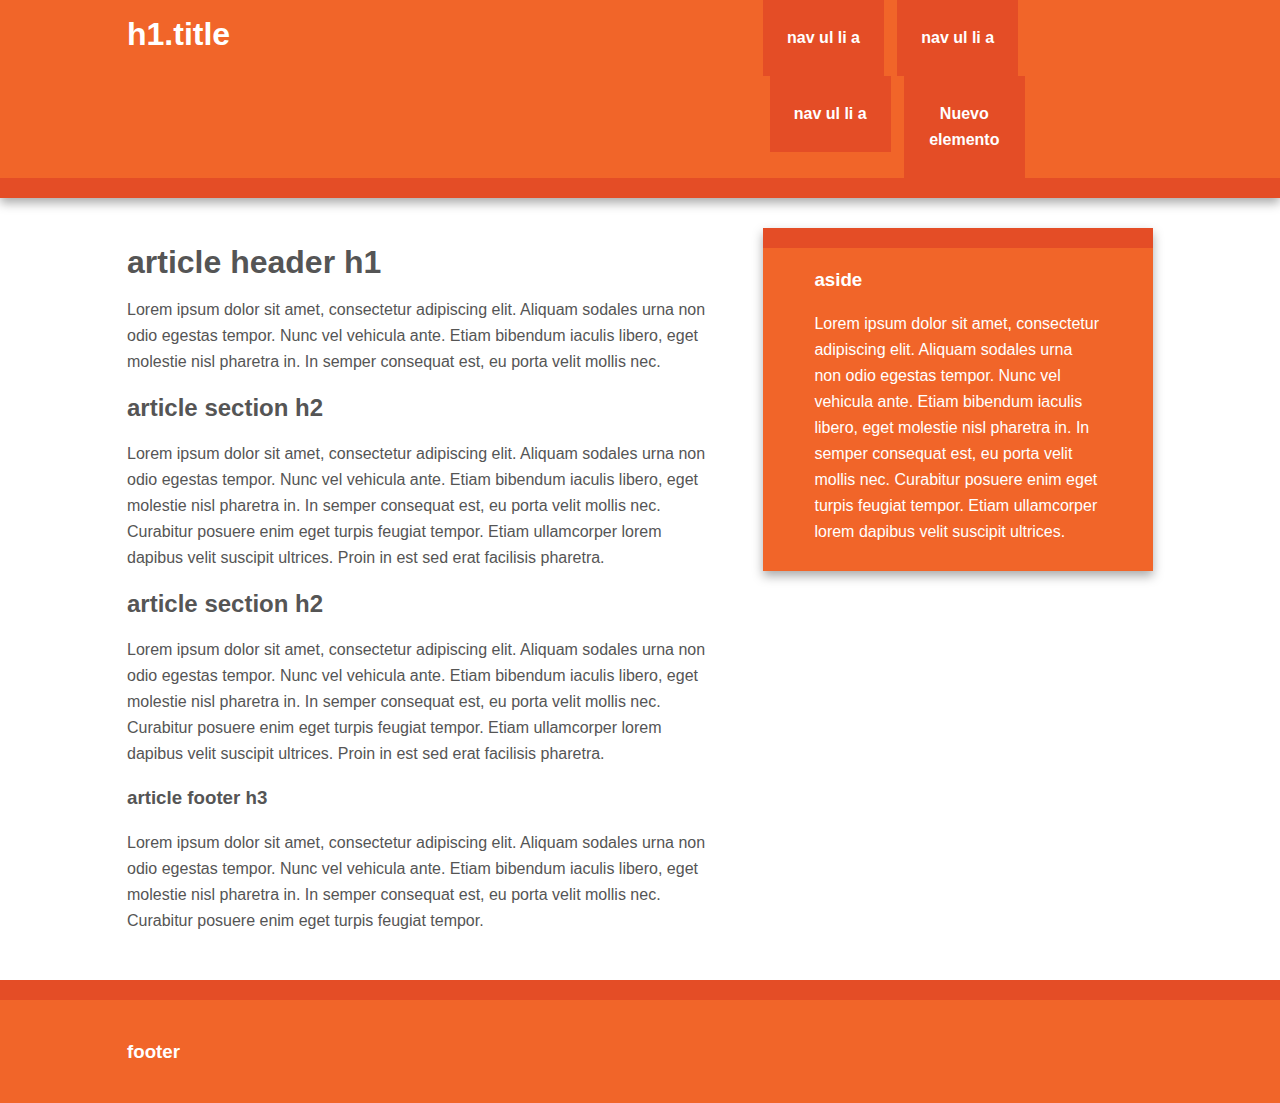
<file: index.html>
<!doctype html>
<!--[if lt IE 7]>      <html class="no-js lt-ie9 lt-ie8 lt-ie7" lang=""> <![endif]-->
<!--[if IE 7]>         <html class="no-js lt-ie9 lt-ie8" lang=""> <![endif]-->
<!--[if IE 8]>         <html class="no-js lt-ie9" lang=""> <![endif]-->
<!--[if gt IE 8]><!--> <html class="no-js" lang=""> <!--<![endif]-->
    <head>
        <meta charset="utf-8">
        <meta http-equiv="X-UA-Compatible" content="IE=edge,chrome=1">
        <title>TITULO DEFINITIVO</title>
        <meta name="description" content="">
        <meta name="viewport" content="width=device-width, initial-scale=1">
        <link rel="apple-touch-icon" href="apple-touch-icon.png">

        <link rel="stylesheet" href="css/normalize.min.css">
        <link rel="stylesheet" href="css/main.css">

        <script src="js/vendor/modernizr-2.8.3-respond-1.4.2.min.js"></script>
    </head>
    <body>
        <!--[if lt IE 8]>
            <p class="browserupgrade">You are using an <strong>outdated</strong> browser. Please <a href="http://browsehappy.com/">upgrade your browser</a> to improve your experience.</p>
        <![endif]-->

        <div class="header-container">
            <header class="wrapper clearfix">
                <h1 class="title">h1.title</h1>
                <nav>
                    <ul>
                        <li><a href="#">nav ul li a</a></li>
                        <li><a href="#">nav ul li a</a></li>
                        <li><a href="#">nav ul li a</a></li>
                        <li><a href="#">Nuevo elemento </a></li>

                    </ul>
                </nav>
            </header>
        </div>

        <div class="main-container">
            <div class="main wrapper clearfix">

                <article>
                    <header>
                        <h1>article header h1</h1>
                        <p>Lorem ipsum dolor sit amet, consectetur adipiscing elit. Aliquam sodales urna non odio egestas tempor. Nunc vel vehicula ante. Etiam bibendum iaculis libero, eget molestie nisl pharetra in. In semper consequat est, eu porta velit mollis nec.</p>
                    </header>
                    <section>
                        <h2>article section h2</h2>
                        <p>Lorem ipsum dolor sit amet, consectetur adipiscing elit. Aliquam sodales urna non odio egestas tempor. Nunc vel vehicula ante. Etiam bibendum iaculis libero, eget molestie nisl pharetra in. In semper consequat est, eu porta velit mollis nec. Curabitur posuere enim eget turpis feugiat tempor. Etiam ullamcorper lorem dapibus velit suscipit ultrices. Proin in est sed erat facilisis pharetra.</p>
                    </section>
                    <section>
                        <h2>article section h2</h2>
                        <p>Lorem ipsum dolor sit amet, consectetur adipiscing elit. Aliquam sodales urna non odio egestas tempor. Nunc vel vehicula ante. Etiam bibendum iaculis libero, eget molestie nisl pharetra in. In semper consequat est, eu porta velit mollis nec. Curabitur posuere enim eget turpis feugiat tempor. Etiam ullamcorper lorem dapibus velit suscipit ultrices. Proin in est sed erat facilisis pharetra.</p>
                    </section>
                    <footer>
                        <h3>article footer h3</h3>
                        <p>Lorem ipsum dolor sit amet, consectetur adipiscing elit. Aliquam sodales urna non odio egestas tempor. Nunc vel vehicula ante. Etiam bibendum iaculis libero, eget molestie nisl pharetra in. In semper consequat est, eu porta velit mollis nec. Curabitur posuere enim eget turpis feugiat tempor.</p>
                    </footer>
                </article>

                <aside>
                    <h3>aside</h3>
                    <p>Lorem ipsum dolor sit amet, consectetur adipiscing elit. Aliquam sodales urna non odio egestas tempor. Nunc vel vehicula ante. Etiam bibendum iaculis libero, eget molestie nisl pharetra in. In semper consequat est, eu porta velit mollis nec. Curabitur posuere enim eget turpis feugiat tempor. Etiam ullamcorper lorem dapibus velit suscipit ultrices.</p>
                </aside>

            </div> <!-- #main -->
        </div> <!-- #main-container -->

        <div class="footer-container">
            <footer class="wrapper">
                <h3>footer</h3>
            </footer>
        </div>

        <script src="//ajax.googleapis.com/ajax/libs/jquery/1.11.2/jquery.min.js"></script>
        <script>window.jQuery || document.write('<script src="js/vendor/jquery-1.11.2.min.js"><\/script>')</script>

        <script src="js/main.js"></script>

        <!-- Google Analytics: change UA-XXXXX-X to be your site's ID. -->
        <script>
            (function(b,o,i,l,e,r){b.GoogleAnalyticsObject=l;b[l]||(b[l]=
            function(){(b[l].q=b[l].q||[]).push(arguments)});b[l].l=+new Date;
            e=o.createElement(i);r=o.getElementsByTagName(i)[0];
            e.src='//www.google-analytics.com/analytics.js';
            r.parentNode.insertBefore(e,r)}(window,document,'script','ga'));
            ga('create','UA-XXXXX-X','auto');ga('send','pageview');
        </script>
    </body>
</html>
</file>
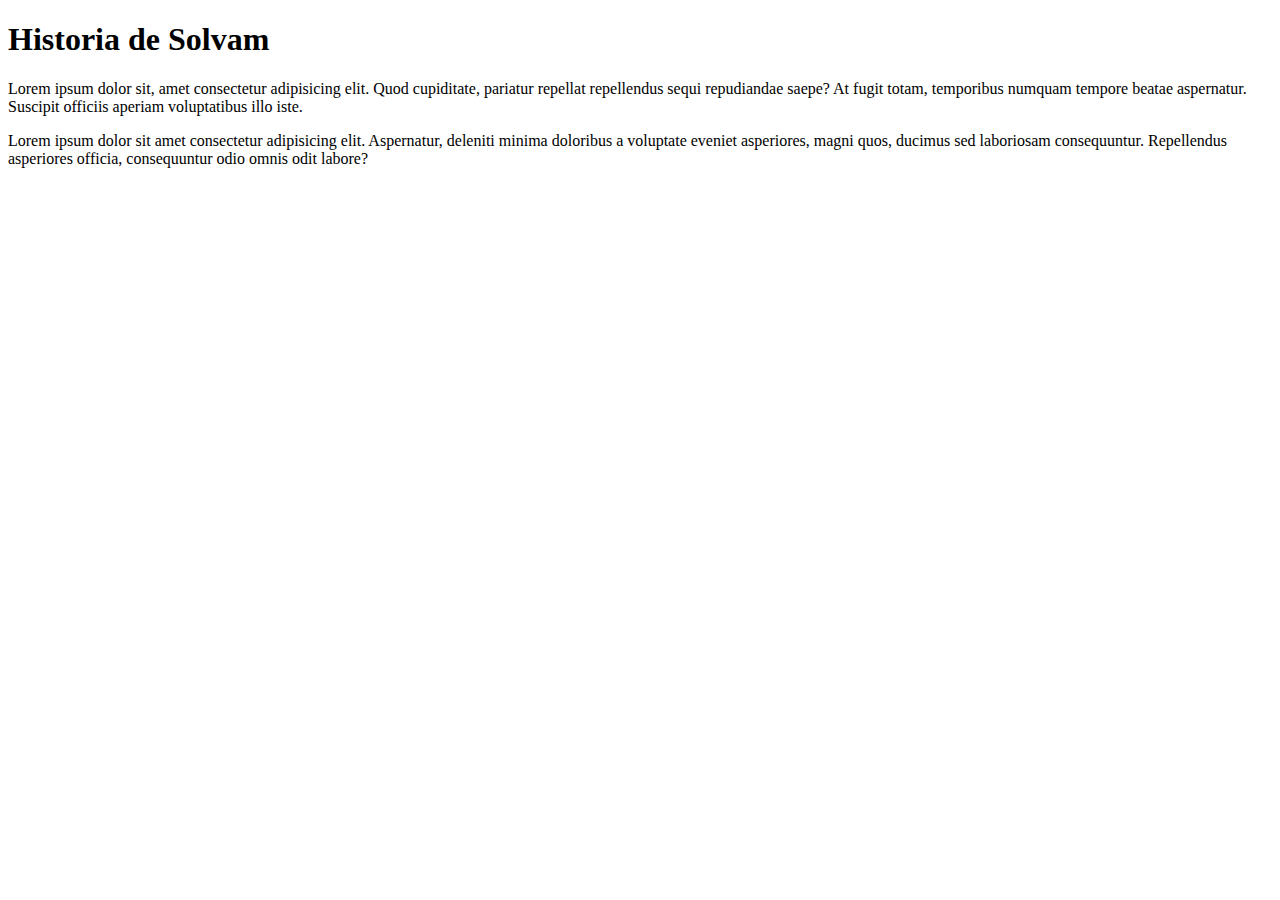
<file: aboutus.html>
<!DOCTYPE html>
<html lang="en">
<head>
	<meta charset="UTF-8">
	<meta http-equiv="X-UA-Compatible" content="IE=edge">
	<meta name="viewport" content="width=device-width, initial-scale=1.0">
	<title>About us</title>
</head>
<body>
	<h1>Historia de Solvam</h1>
	<p>Lorem ipsum dolor sit, amet consectetur adipisicing elit. Quod cupiditate, pariatur repellat repellendus sequi repudiandae saepe? At fugit totam, temporibus numquam tempore beatae aspernatur. Suscipit officiis aperiam voluptatibus illo iste.</p>
	<p>Lorem ipsum dolor sit amet consectetur adipisicing elit. Aspernatur, deleniti minima doloribus a voluptate eveniet asperiores, magni quos, ducimus sed laboriosam consequuntur. Repellendus asperiores officia, consequuntur odio omnis odit labore?</p>
	

</body>
</html>
</file>
<file: css/main.css>
/*! HTML5 Boilerplate v5.0 | MIT License | http://h5bp.com/ */

html {
    color: #555;
    font-size: 1em;
    font-family: Georgia
    line-height: 1.4;
}

::-moz-selection {
    background: #b3d4fc;
    text-shadow: none;
}

::selection {
    background: #b3d4fc;
    text-shadow: none;
}

hr {
    display: block;
    height: 1px;
    border: 0;
    margin: 1em 0;
    padding: 0;
}

audio,
canvas,
iframe,
img,
svg,
video {
    vertical-align: middle;
}

fieldset {
    border: 0;
    margin: 0;
    padding: 0;
}

textarea {
    resize: vertical;
}

.browserupgrade {
    margin: 0.2em 0;
    background: #ccc;
    color: #000;
    padding: 0.2em 0;
}


/* ===== Initializr Styles ==================================================
   Author: Jonathan Verrecchia - verekia.com/initializr/responsive-template
   ========================================================================== */

body {
    font: 16px/26px Helvetica, Helvetica Neue, Arial;
}

.wrapper {
    width: 90%;
    margin: 0 5%;
}

/* ===================
    ALL: Orange Theme
   =================== */

.header-container {
    border-bottom: 20px solid #e44d26;
}

.footer-container,
.main aside {
    border-top: 20px solid #e44d26;
}

.header-container,
.footer-container,
.main aside {
    background: #f16529;
}

.title {
    color: white;
}

/* ==============
    MOBILE: Menu
   ============== */

nav ul {
    margin: 0;
    padding: 0;
    list-style-type: none;
}

nav a {
    display: block;
    margin-bottom: 10px;
    padding: 15px 0;

    text-align: center;
    text-decoration: none;
    font-weight: bold;

    color: white;
    background: #e44d26;
}

nav a:hover,
nav a:visited {
    color: white;
}

nav a:hover {
    text-decoration: underline;
}

/* ==============
    MOBILE: Main
   ============== */

.main {
    padding: 30px 0;
}

.main article h1 {
    font-size: 2em;
}

.main aside {
    color: white;
    padding: 0px 5% 10px;
}

.footer-container footer {
    color: white;
    padding: 20px 0;
}

/* ===============
    ALL: IE Fixes
   =============== */

.ie7 .title {
    padding-top: 20px;
}

/* ==========================================================================
   Author's custom styles
   ========================================================================== */















/* ==========================================================================
   Media Queries
   ========================================================================== */

@media only screen and (min-width: 480px) {

/* ====================
    INTERMEDIATE: Menu
   ==================== */

    nav a {
        float: left;
        width: 27%;
        margin: 0 1.7%;
        padding: 25px 2%;
        margin-bottom: 0;
    }

    nav li:first-child a {
        margin-left: 0;
    }

    nav li:last-child a {
        margin-right: 0;
    }

/* ========================
    INTERMEDIATE: IE Fixes
   ======================== */

    nav ul li {
        display: inline;
    }

    .oldie nav a {
        margin: 0 0.7%;
    }
}

@media only screen and (min-width: 768px) {

/* ====================
    WIDE: CSS3 Effects
   ==================== */

    .header-container,
    .main aside {
        -webkit-box-shadow: 0 5px 10px #aaa;
           -moz-box-shadow: 0 5px 10px #aaa;
                box-shadow: 0 5px 10px #aaa;
    }

/* ============
    WIDE: Menu
   ============ */

    .title {
        float: left;
    }

    nav {
        float: right;
        width: 38%;
    }

/* ============
    WIDE: Main
   ============ */

    .main article {
        float: left;
        width: 57%;
    }

    .main aside {
        float: right;
        width: 28%;
    }
}

@media only screen and (min-width: 1140px) {

/* ===============
    Maximal Width
   =============== */

    .wrapper {
        width: 1026px; /* 1140px - 10% for margins */
        margin: 0 auto;
    }
}

/* ==========================================================================
   Helper classes
   ========================================================================== */

.hidden {
    display: none !important;
    visibility: hidden;
}

.visuallyhidden {
    border: 0;
    clip: rect(0 0 0 0);
    height: 1px;
    margin: -1px;
    overflow: hidden;
    padding: 0;
    position: absolute;
    width: 1px;
}

.visuallyhidden.focusable:active,
.visuallyhidden.focusable:focus {
    clip: auto;
    height: auto;
    margin: 0;
    overflow: visible;
    position: static;
    width: auto;
}

.invisible {
    visibility: hidden;
}

.clearfix:before,
.clearfix:after {
    content: " ";
    display: table;
}

.clearfix:after {
    clear: both;
}

.clearfix {
    *zoom: 1;
}

/* ==========================================================================
   Print styles
   ========================================================================== */

@media print {
    *,
    *:before,
    *:after {
        background: transparent !important;
        color: #000 !important;
        box-shadow: none !important;
        text-shadow: none !important;
    }

    a,
    a:visited {
        text-decoration: underline;
    }

    a[href]:after {
        content: " (" attr(href) ")";
    }

    abbr[title]:after {
        content: " (" attr(title) ")";
    }

    a[href^="#"]:after,
    a[href^="javascript:"]:after {
        content: "";
    }

    pre,
    blockquote {
        border: 1px solid #999;
        page-break-inside: avoid;
    }

    thead {
        display: table-header-group;
    }

    tr,
    img {
        page-break-inside: avoid;
    }

    img {
        max-width: 100% !important;
    }

    p,
    h2,
    h3 {
        orphans: 3;
        widows: 3;
    }

    h2,
    h3 {
        page-break-after: avoid;
    }
}
</file>
